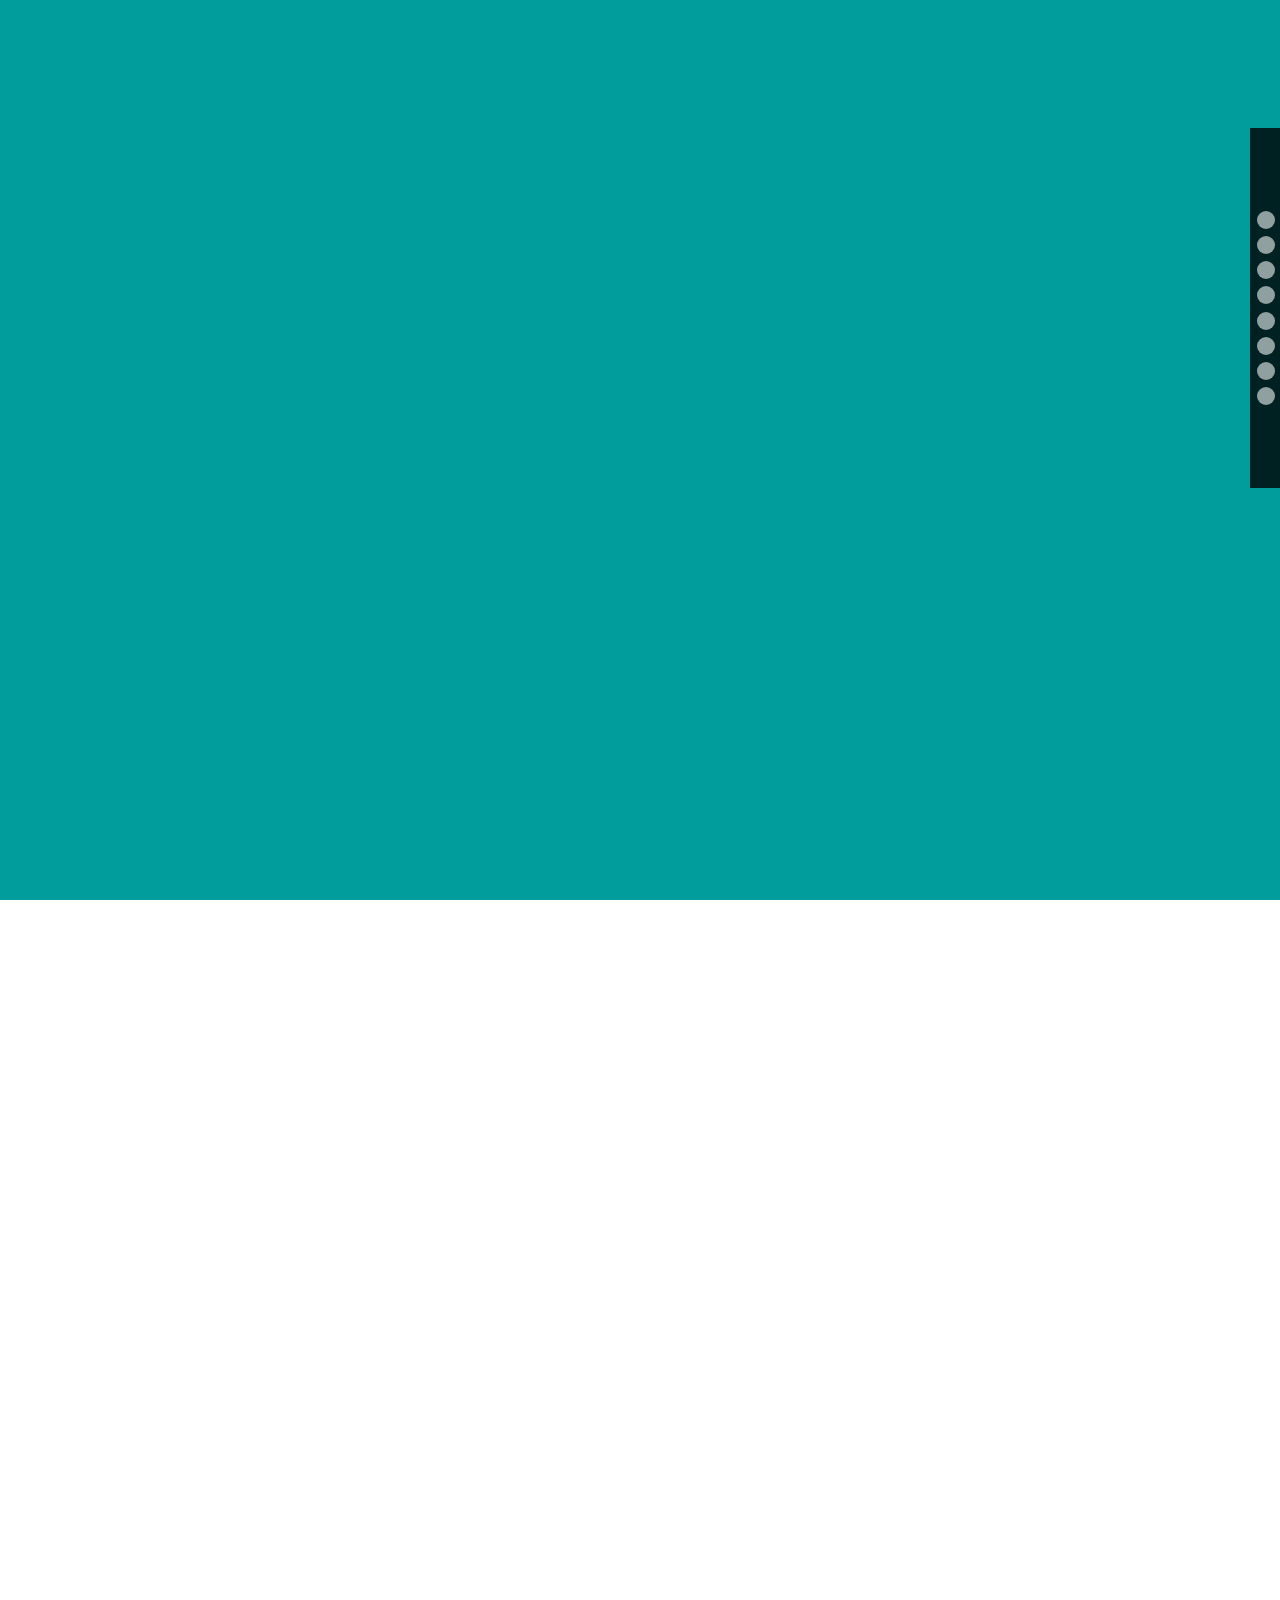
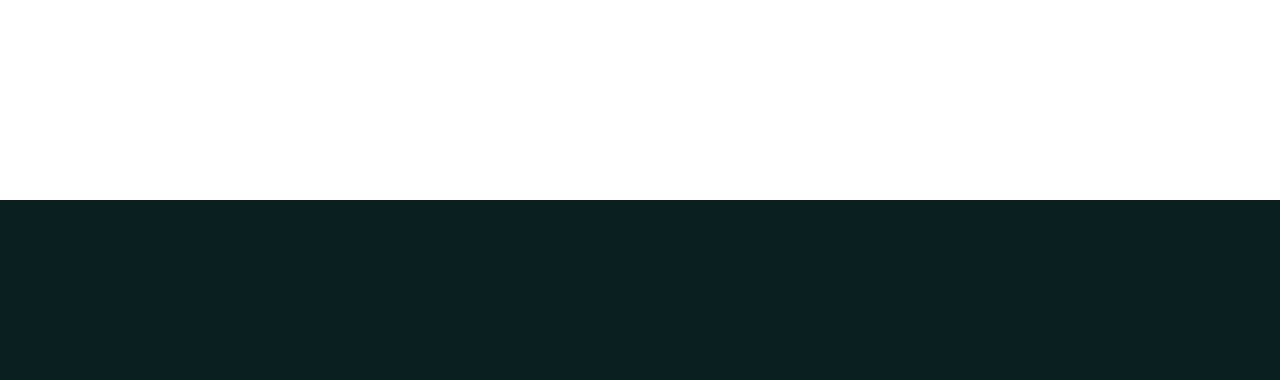
<file: index.html>
<!DOCTYPE html>
<html lang="en">
<head>
    <meta charset="UTF-8">
    <meta http-equiv="X-UA-Compatible" content="IE=edge">
    <meta name="viewport" content="width=device-width, initial-scale=1.0">
    <title>test lang</title>
    <!--IMPORTS-->
    <link rel="stylesheet" href="utils/script/index.css">
    <!----------------------------------------->
</head>
<body>
    <!-- Start of Header-->
    <header>
        <nav id="nav"> 

        </nav>
    </header>
    <!-- End of Header-->

    <div id="side-nav">
        <div id="side-nav-dots">
            <div id="dot-1"></div>
            <div id="dot-2"></div>
            <div id="dot-3"></div>
            <div id="dot-4"></div>
            <div id="dot-5"></div>
            <div id="dot-6"></div>
            <div id="dot-7"></div>
            <div id="dot-8"></div>
        </div>
    </div>

    <div class="move-to-top">
        
    </div>

    <!-- Start of Main Content-->
    <div id="main-content">

    </div>
    


    <!-- End of Main Content-->


    <!-- Start of Footer-->
    <footer>

    </footer>
    <!-- End of Footer-->

</body>
</html>

<script>

</script>
</file>
<file: utils/script/index.css>
*{
    margin: 0;
    padding: 0;
    box-sizing: border-box;
    text-decoration: none;
    list-style-type: none;
}header{
    width: 100%;
    height: 100vh;
}body{
    width: 100%;
    height: 220vh;
    display: flex;
    flex-direction: column;
}footer{
    width: 100%;
    height: 20vh;
    background-color: rgb(10, 32, 32);
    bottom: 100;
    position: relative;
}
/* Navigation Bar*/
#nav{
    width: 100%;
    height: 100vh;
    background-color: rgb(1, 156, 156);
}#nav #nav-bar li a{
    color: white;
}
/* Main Content*/
#main-content{
    width: 100%;
    height: 100vh;
}
#side-nav{
    width: 30px;
    height: 40vh;
    background-color: rgba(0, 0, 0, 0.79);
    z-index: 100;
    position: fixed;
    align-self: right;
    right: 0;
    margin-top: 10%;
    display: flex;
    flex-direction: row;
    align-items: center;
}
#side-nav-dots div{
    width: 18px;
    height: 18px;
    border-radius: 50%;
    background-color: rgba(255, 255, 255, 0.563);
    margin: 40%;
}#side-nav-dots div:hover{
    background-color: white;
    cursor: pointer;
}
</file>
